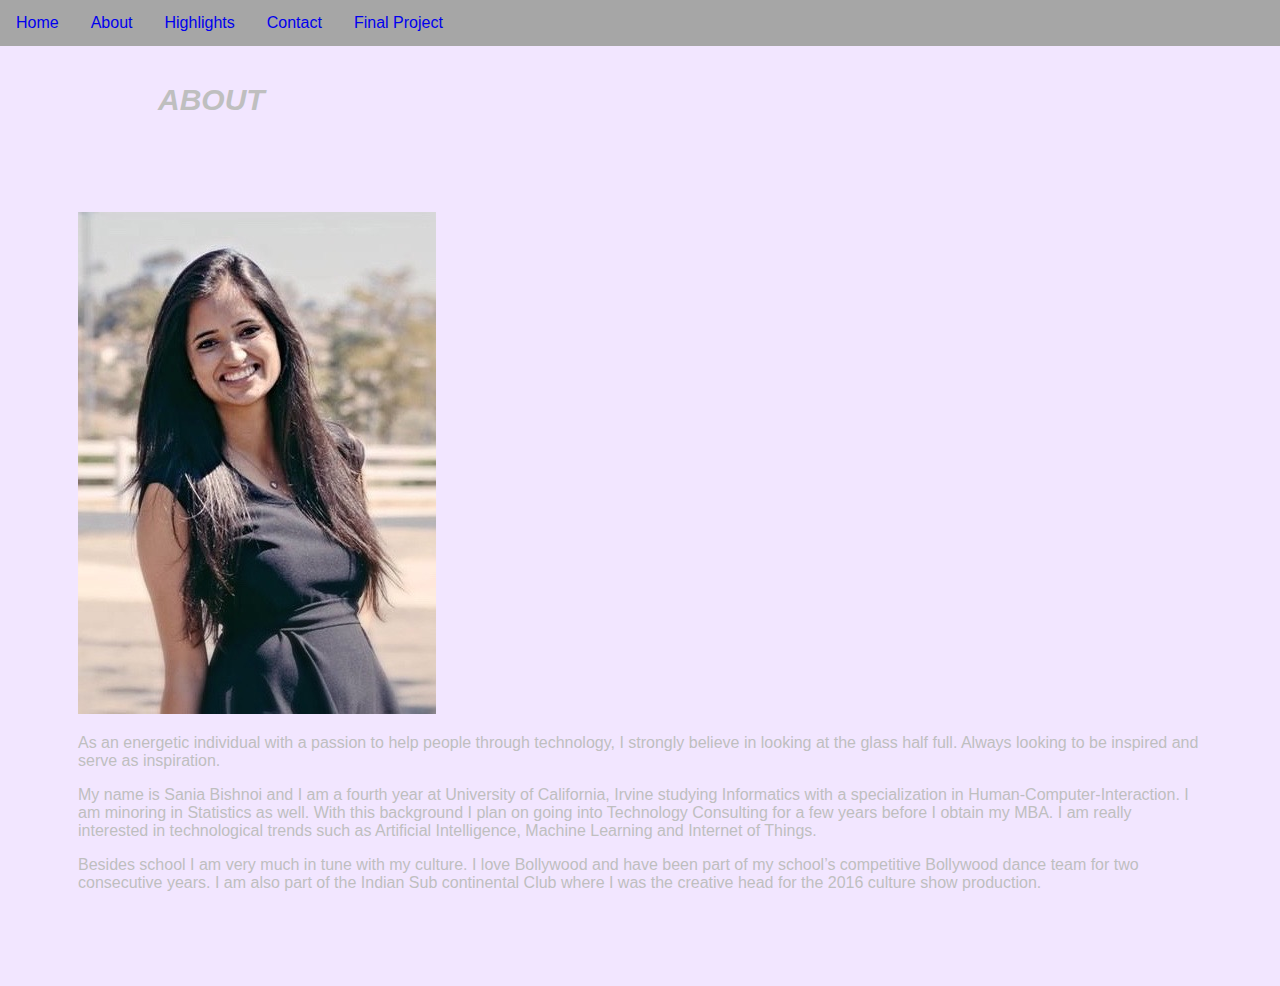
<file: about.html>
<!DOCTYPE html>
<head>
<title> Sania Bishnoi </title>
<link rel="stylesheet" href="css/main.css" />
	<meta charset="utf-8">

</head>

<body>
<nav> 
<ul>
<li> <a href="index.html" >Home</a> </li>
<li> <a href="about.html">About</a> </li>
<li> <a href="highlights.html">Highlights</a> </li>
<li> <a href="contact.html">Contact</a> </li>
<li> <a href="final-project.html">Final Project</a> </li>
</ul>
</nav>

<h2 class="heading">About</h2>

<section class="about">

	<div class="aboutmeimg">
		<img src="img/AboutPhoto.png">
	</div>

	<div class="aboutmetext">
	<p>As an energetic individual with a passion to help people through technology, I strongly believe in looking at the glass half full. Always looking to be inspired and serve as inspiration.</p>
	<p>My name is Sania Bishnoi and I am a fourth year at University of California, Irvine studying Informatics with a specialization in Human-Computer-Interaction. I am minoring in Statistics as well. With this background I plan on going into Technology Consulting for a few years before I obtain my MBA.  I am really interested in technological trends such as Artificial Intelligence, Machine Learning and Internet of Things. </p> 
	<p>Besides school I am very much in tune with my culture. I love Bollywood and have been part of my school’s competitive Bollywood dance team for two consecutive years. I am also part of the Indian Sub continental Club where I was the creative head for the 2016 culture show production. </p>


</div>
</section>
</body>

</html>
</file>
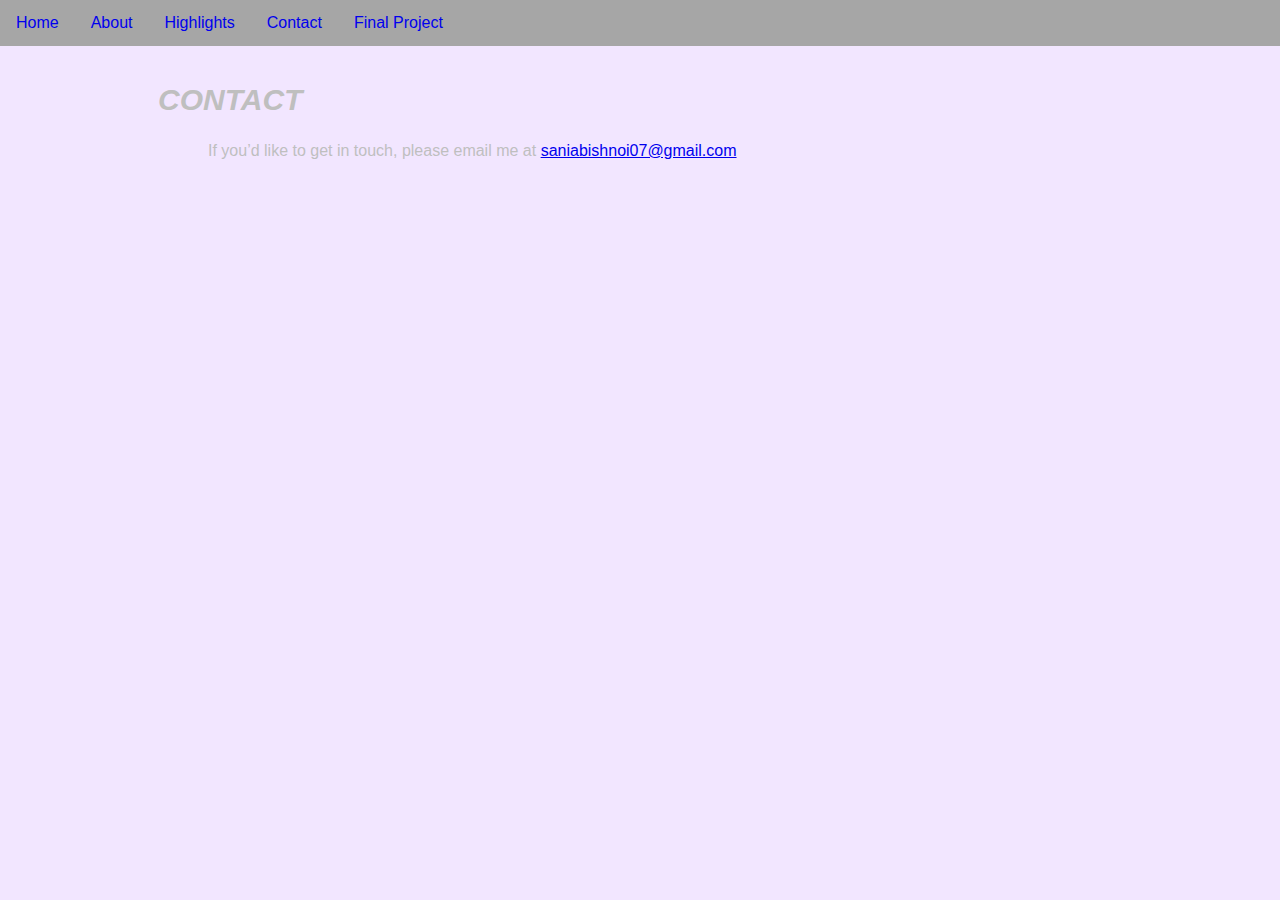
<file: contact.html>
<!DOCTYPE html>
<head>
<title> Sania Bishnoi </title>
<link rel="stylesheet" href="css/main.css" />
	<meta charset="utf-8">

</head>

<body>
<nav> 
<ul>
<li> <a href="index.html" >Home</a> </li>
<li> <a href="about.html">About</a> </li>
<li> <a href="highlights.html">Highlights</a> </li>
<li> <a href="contact.html">Contact</a> </li>
<li> <a href="final-project.html">Final Project</a> </li>
</ul>
</nav>

<h2 class="heading">Contact</h2>
<section class="contact">
<p>If you’d like to get in touch, please email me at <a href="mailto:saniabishnoi07@gmail.com">saniabishnoi07@gmail.com</a></p>
</section>
</body>

</html>
</file>
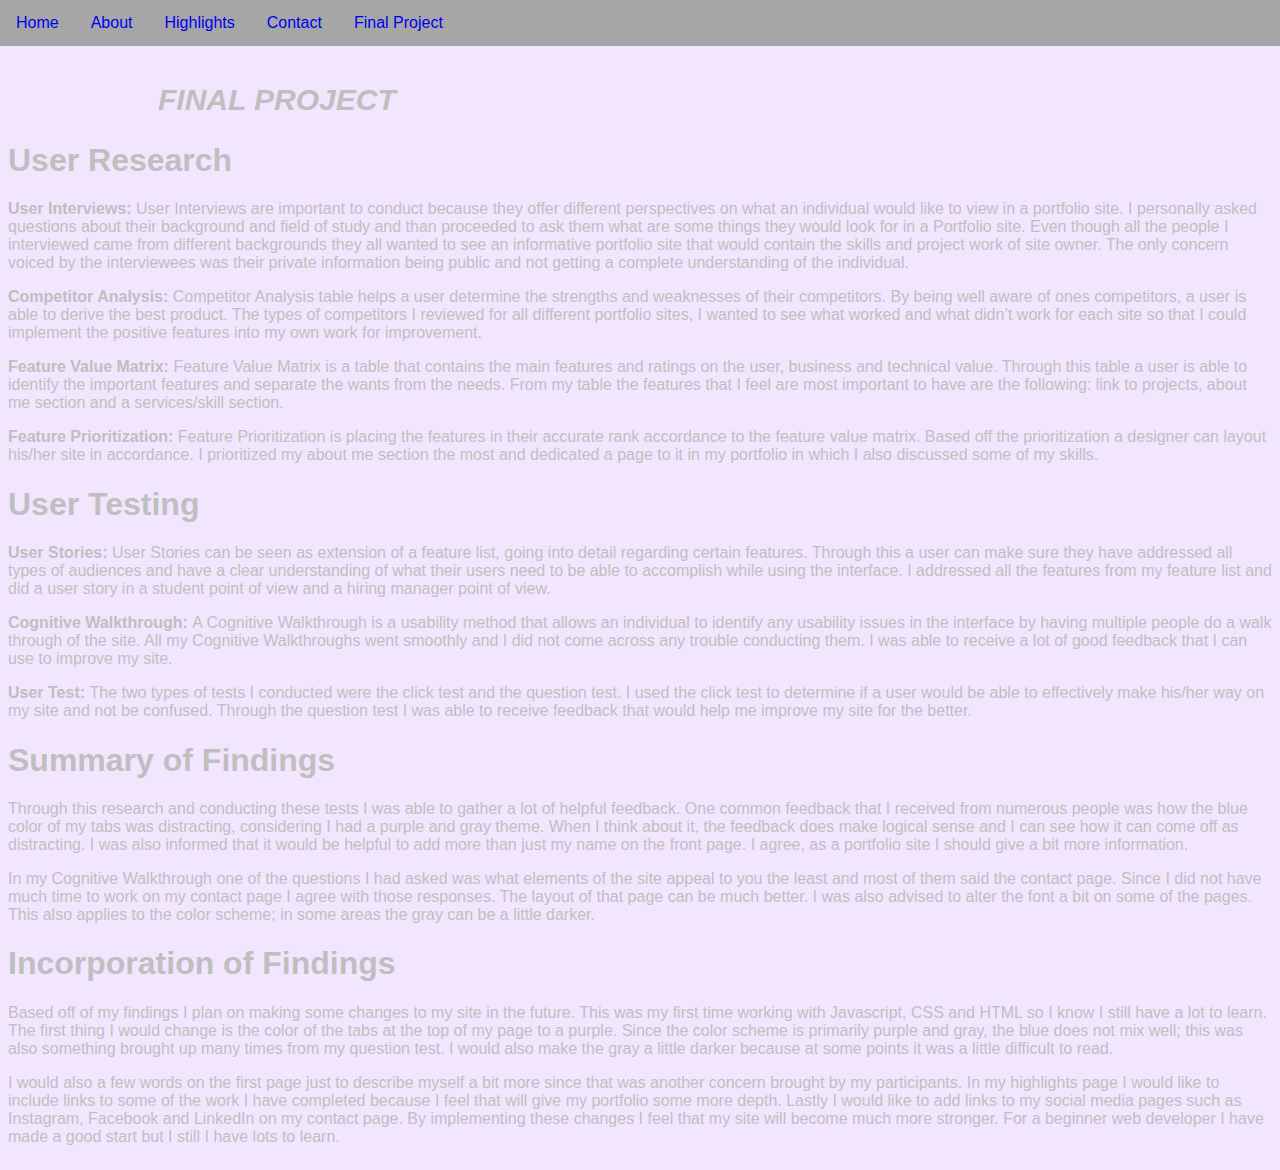
<file: final-project.html>
<!DOCTYPE html>
<head>
<title> Sania Bishnoi </title>
<link rel="stylesheet" href="css/main.css" />
	<meta charset="utf-8">

</head>

<body>
<nav> 
<ul>
<li> <a href="index.html" >Home</a> </li>
<li> <a href="about.html">About</a> </li>
<li> <a href="highlights.html">Highlights</a> </li>
<li> <a href="contact.html">Contact</a> </li>
<li> <a href="final-project.html">Final Project</a> </li>
</ul>
</nav>

<h2 class="heading">Final Project</h2>
<section class="Final">
	<h1> User Research</h1>
	<p> <strong>User Interviews:</strong> User Interviews are important to conduct because they offer different perspectives on what an individual would like to view in a portfolio site.   I personally asked questions about their background and field of study and than proceeded to ask them what are some things they would look for in a Portfolio site. Even though all the people I interviewed came from different backgrounds they all wanted to see an informative portfolio site that would contain the skills and project work of site owner. The only concern voiced by the interviewees was their private information being public and not getting a complete understanding of the individual. </p>
	<p><strong>Competitor Analysis: </strong> Competitor Analysis table helps a user determine the strengths and weaknesses of their competitors. By being well aware of ones competitors, a user is able to derive the best product.  The types of competitors I reviewed for all different portfolio sites, I wanted to see what worked and what didn’t work for each site so that I could implement the positive features into my own work for improvement.</p>
	<p><strong>Feature Value Matrix: </strong> Feature Value Matrix is a table that contains the main features and ratings on the user, business and technical value. Through this table a user is able to identify the important features and separate the wants from the needs.  From my table the features that I feel are most important to have are the following: link to projects, about me section and a services/skill section.</p>
	<p><strong>Feature Prioritization: </strong> Feature Prioritization is placing the features in their accurate rank accordance to the feature value matrix.  Based off the prioritization a designer can layout his/her site in accordance. I prioritized my about me section the most and dedicated a page to it in my portfolio in which I also discussed some of my skills. </p>
	<h1> User Testing</h1>
	<p><strong>User Stories: </strong>User Stories can be seen as extension of a feature list, going into detail regarding certain features. Through this a user can make sure they have addressed all types of audiences and have a clear understanding of what their users need to be able to accomplish while using the interface.  I addressed all the features from my feature list and did a user story in a student point of view and a hiring manager point of view. </p>
	<p><strong> Cognitive Walkthrough: </strong>A Cognitive Walkthrough is a usability method that allows an individual to identify any usability issues in the interface by having multiple people do a walk through of the site. All my Cognitive Walkthroughs went smoothly and I did not come across any trouble conducting them. I was able to receive a lot of good feedback that I can use to improve my site. </p>
	<p><strong> User Test: </strong> The two types of tests I conducted were the click test and the question test. I used the click test to determine if a user would be able to effectively make his/her way on my site and not be confused. Through the question test I was able to receive feedback that would help me improve my site for the better.</p>
	<h1> Summary of Findings</h1>
	<p> Through this research and conducting these tests I was able to gather a lot of helpful feedback. One common feedback that I received from numerous people was how the blue color of my tabs was distracting, considering I had a purple and gray theme. When I think about it, the feedback does make logical sense and I can see how it can come off as distracting. I was also informed that it would be helpful to add more than just my name on the front page. I agree, as a portfolio site I should give a bit more information.</p>

	<p>In my Cognitive Walkthrough one of the questions I had asked was what elements of the site appeal to you the least and most of them said the contact page.  Since I did not have much time to work on my contact page I agree with those responses.  The layout of that page can be much better. I was also advised to alter the font a bit on some of the pages. This also applies to the color scheme; in some areas the gray can be a little darker. </p>
	<h1> Incorporation of Findings </h1>
	<p>Based off of my findings I plan on making some changes to my site in the future. This was my first time working with Javascript, CSS and HTML so I know I still have a lot to learn. The first thing I would change is the color of the tabs at the top of my page to a purple. Since the color scheme is primarily purple and gray, the blue does not mix well; this was also something brought up many times from my question test. I would also make the gray a little darker because at some points it was a little difficult to read.</p>

	<p>I would also a few words on the first page just to describe myself a bit more since that was another concern brought by my participants. In my highlights page I would like to include links to some of the work I have completed because I feel that will give my portfolio some more depth. Lastly I would like to add links to my social media pages such as Instagram, Facebook and LinkedIn on my contact page. By implementing these changes I feel that my site will become much more stronger. For a beginner web developer I have made a good start but I still I have lots to learn.</p>




</section>
</body>

</html>
</file>
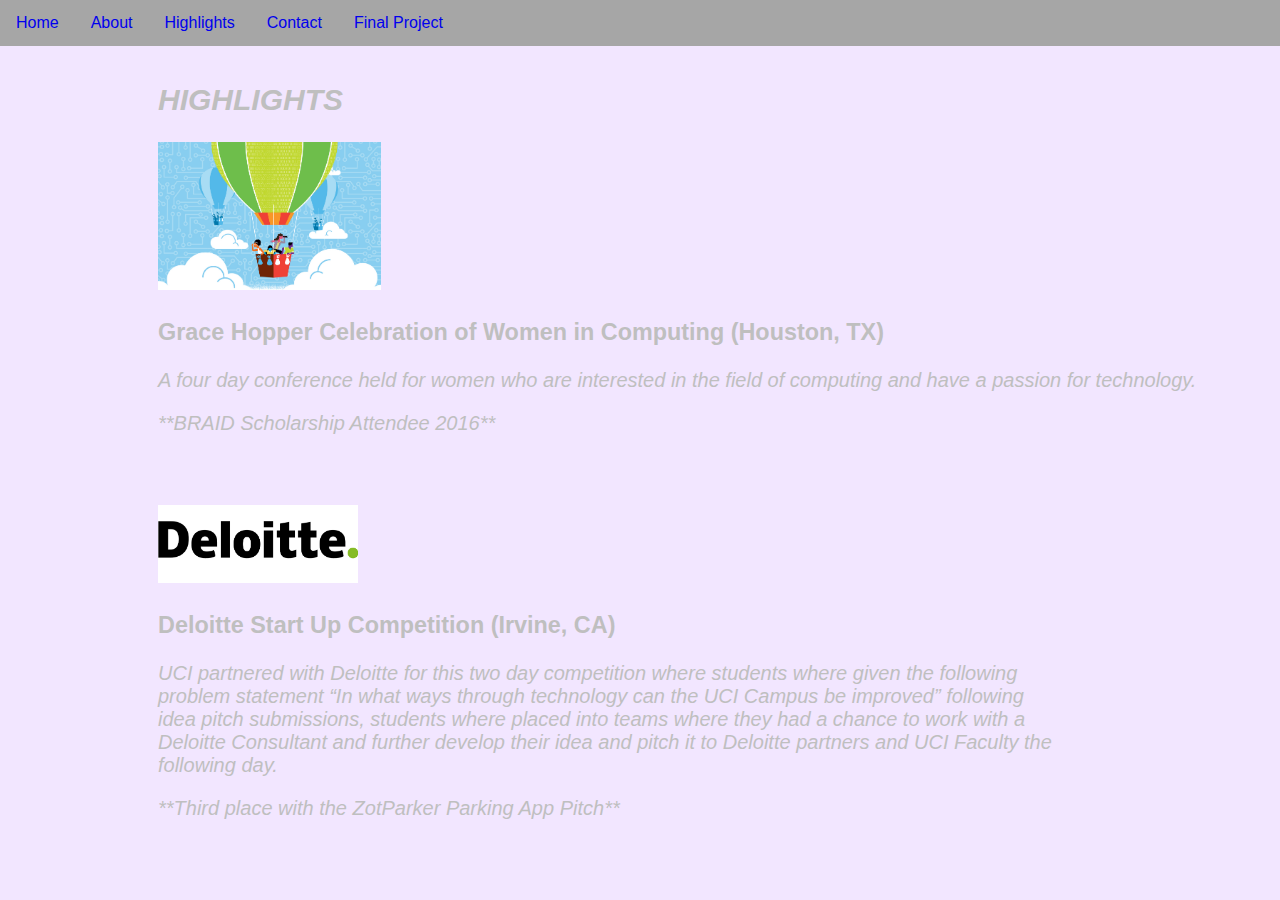
<file: highlights.html>
<!DOCTYPE html>
<head>
<title> Sania Bishnoi </title>
<link rel="stylesheet" href="css/main.css" />
	<meta charset="utf-8">

</head>

<body>
<nav> 
<ul>
<li> <a href="index.html" >Home</a> </li>
<li> <a href="about.html">About</a> </li>
<li> <a href="highlights.html">Highlights</a> </li>
<li> <a href="contact.html">Contact</a> </li>
<li> <a href="final-project.html">Final Project</a> </li>
</ul>
</nav>

<h2 class="heading">Highlights</h2>

<section class="ghc">

	<span class="ghcimg">
		<img id="ghcactualimage" src="img/ghc2.jpg" />
	</span>

	<span class="ghctext">
	<h3>Grace Hopper Celebration of Women in Computing  (Houston, TX)</h3>
	<p>A four day conference held for women who are interested in the field of computing and have a passion for technology.</p>
	<p>**BRAID Scholarship Attendee 2016**</p>

</span>
</section>


<section class="deloitte">
	
	<span>
		<img id="deloitteimg" src="img/deloitte2.png" />
	</span>

	<span class="deloittetext">
		<h3>Deloitte Start Up Competition (Irvine, CA)</h3>
		<p>UCI partnered with Deloitte for this two day competition where students where given the following problem statement 
		“In what ways through technology can the UCI Campus be improved”
		following idea pitch submissions, students where placed into teams where they had a chance to work with a Deloitte Consultant and further develop their idea and pitch it to Deloitte partners and UCI Faculty the following day.</p>
		<p>**Third place with the ZotParker Parking App Pitch**</p>

	</span>

</section>

</body>

</html>
</file>
<file: css/main.css>
html, body {
  overflow-x: hidden;
}

body{
	font-family: Arial;
	background-color:  #f2e6ff;
	color: #bfbfbf;
}

nav ul {
	margin: 0;
	padding: 0;
	background-color:  #a6a6a6;
	position: fixed;
	top: 0;
	left: 0;
	width: 100%;
	list-style-type: none;
}
nav li {
	float: left;
}
nav li a{
	display: block;
	color: # #f2f2f2;
	text-align: center;
	padding:14px 16px;
	text-decoration: none;
	font-style: bold;
	
}

.mainbody {
	background-image: url("../img/profile.png");
	background-repeat: no-repeat;
	background-size: cover;
	height: 100vh;
}
#name {
	color: #f2f2f2;
	font-family: cursive;
	font-size: 80px;
	/*padding-left: 40px;*/
	padding-top: 80px;
	text-align: center;
}
.heading {
	padding-top: 50px;
	padding-left: 150px;
	text-transform: uppercase;
	font-size: 30px;
	font-style: italic;
}

.about {
	padding-top: 30px;
	padding-left: 200px;
	padding-right: 270px;

}
.aboutmeimg {
	width: 100%;
}


/*.aboutmetext {
	width: 50%;
	font-size: 20px;
}*/

.ghc {
	padding-bottom: 50px;
}

}
.ghcimg > img{
	width: 20%;
	margin: 0 auto;
}

#ghcactualimage{
	width: 20%;
	text-align: center;
}

.ghctext {
	float: center;
	font-size: 20px;
}

.ghctext p{
	font-style: italic;
}

/*.deloitte {
 	padding: 50px 190px 0 0;
}*/

.deloittetext {
	/*width: 75%;*/
	font-size: 20px;
}

/*.deloitteimg {
	width: 50%;
}*/

#deloitteimg{
	max-width: 200px;
}

.deloittetext p{
	font-style: italic;
}

.contact {
	padding-left: 200px;
}

/* Responsive Break point*/
/* Phone Breakpoint */
@media only screen and (max-width: 600px){

	.deloittetext{
		width: 75%;
	}

	.heading{
		padding-left: 10px;
	}

	#name{
		font-size: 3em;
	}

	.about {
		padding: 10px;
		float: left;
	}
	.aboutmeimg img{
		/*width: 100%;*/
		margin: 0 auto;
		width: 250px;
	}
	.aboutmetext{
		font-size: 1em;
	}
	.contact {
		padding-left: 50px;
	}
}

/* Tablet Breakpoint */
@media screen and (min-width: 600px) and (max-width: 1024px){
	.ghctext p{
		max-width: 800px;
	}

	.deloittetext p{
		max-width: 800px;
	}

	#name{
		font-size: 6em;
	}
	.about {
		padding: 70px;
	}
	.aboutmeimg {
		width: 70%;

	}
	.aboutmetext {
		width: 100%;
	}

}

/* Desktop Breakpoint */
@media screen and (min-width: 1024px) and (max-width: 1300px){
	.ghc{
		padding-left: 150px;
	}

	.deloitte{
		padding-left: 150px;
	}

	.deloittetext p{
		max-width: 900px;
	}
	#name{
		font-size: 8em;
	}

	.about {
		padding: 70px;
	}
	.aboutmeimg {
		width: 70%;
	}
	.aboutmetext {
		width: 100%;
	}

}

}
</file>
